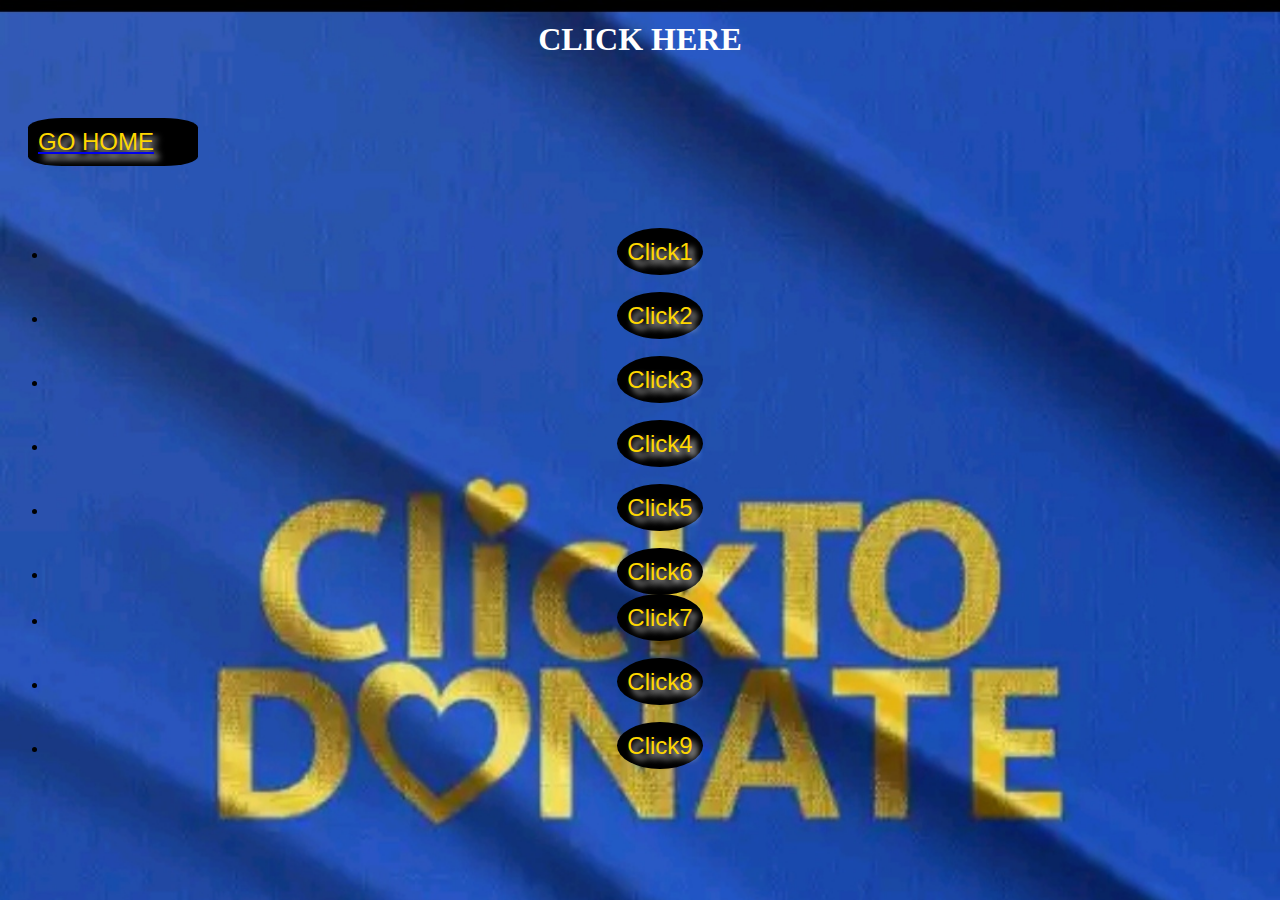
<file: gotoclick.html>
<!DOCTYPE html>
<html>
<head>
	<meta charset="utf-8">
	<title>Click2Donate</title>
	<link rel="stylesheet" type="text/css" href="css/gotoclick.css" />
</head>
<body>
	
 
 <h1 align="center"><b><font color="#fff">CLICK HERE</font></b></h1>
 <div>
 	<br>
 	<a href="index.html"><p>GO HOME</p></a>

 </div>
 <br>
 <br>

 		<div align="center">
 			<ul type="I">
 				<li class="link1"><a href="https://ouo.io/NjEHsfy">Click1</a> </li>
 				<br/>
 				<br/>
 				<li class="link1"><a href="https://adshort.co/Qy9UcUhO">Click2</a></li>
 				<br/>
 				<br/>
 				<li class="link1"><a href="https://ouo.io/OhN1Zan">Click3</a></li>
 				<br/>
 				<br/>
 				<li class="link1"><a href="https://adshort.co/sWW9Q
">Click4</a></li>
				<br/>
 				<br/>
 				<li class="link1"><a href="https://ouo.io/EQQO8Ak">Click5</a></li>
 				<br/>
 				<br/>
 				<li class="link1"><a href="https://adshort.co/os3vi">Click6</a>
 					 <br/>
 				     <br/>
                </li>
 				<li class="link1"><a href="https://raungni.com/2021/09/23/how-to-relax-quickly-once-you-are-hooked-in-to-work/">Click7</a>
</li>
				<br/>
 				<br/>
 				<li class="link1"><a href="https://click2donatemm.com/tips-to-form-the-foremost-out-of-your-digital-ad-spend/">Click8</a>
</li>
				<br/>
 				<br/>
 				<li class="link1"><a href="">Click9</li>
 					<br/>
 				<br/>
 			</ul>
 		</div>

</body>
</html>
</file>
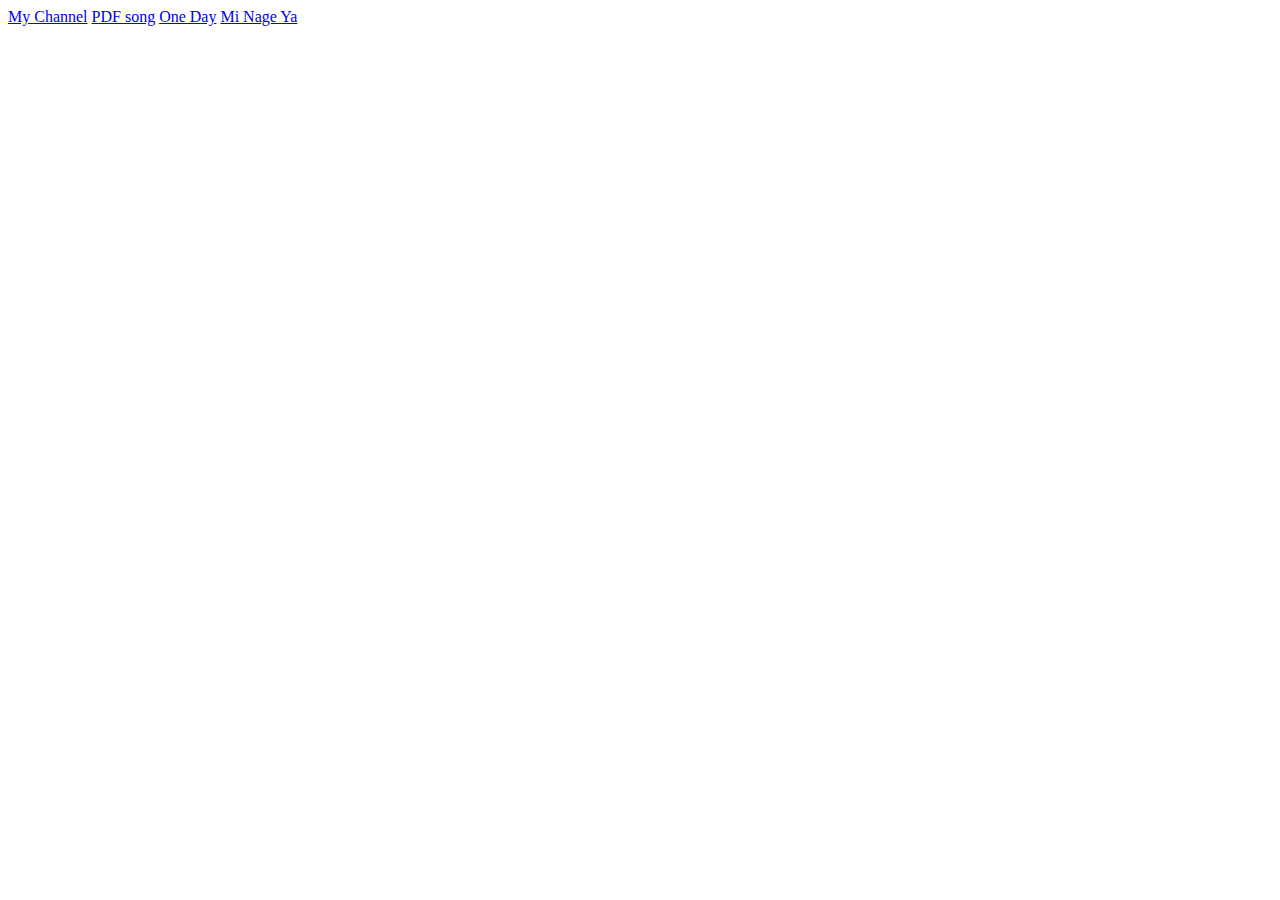
<file: music.html>
<!DOCTYPE html>
<html>
<head>
	<meta charset="utf-8">
	<title>MUSIC</title>
</head>
<body>
	<a href="https://www.youtube.com/channel/UCLqA7QMls_hTkmjMFOJOZ3g">My Channel</a>
	<a href="https://youtu.be/VFijzBx9PAw">PDF song</a>
	<a href="https://youtu.be/C-T1O7ODhMc">One Day</a>
	<a href="https://youtu.be/G6hT1NJr3DI">Mi Nage Ya</a>
</body>
</html>
</file>
<file: css/gotoclick.css>
.link1 a{
	width: 150px;
	margin: 20px;
	padding: 20px;
	/*content: "MENU";*/
	text-decoration: none;
	font-size: 20px;
	font-family: arial;
	color: gold;
	padding: 0 20px;
	  text-shadow: 5px 5px 6px #fff;

	font-family: Arial,Century;
   text-decoration: none;
   background-color: black;
   color: gold;
   font-size: x-large;
   padding-top: 10px;
   padding-bottom: 10px;
   padding-right: 10px;
   padding-left: 10px;
   border-radius:50%;

}
 .link1 a:hover{
	color: red;
		 background-color: grey;
  
   font-size: 25px;
   border-radius: 40px;
   transition: 0.5s;
}
p{
	width: 150px;
	margin: 20px;
	padding: 20px;
	/*content: "MENU";*/
	text-decoration: none;
	font-size: 20px;
	font-family: arial;
	color: gold;
	padding: 0 20px;
	  text-shadow: 5px 5px 6px #fff;

	font-family: Arial,Century;
   text-decoration: none;
   background-color: black;
   color: gold;
   font-size: x-large;
   padding-top: 10px;
   padding-bottom: 10px;
   padding-right: 10px;
   padding-left: 10px;
   border-radius:20%;

}
 p:hover{
	color: red;
		 background-color: skyblue;
  
   font-size: 30px;
   border-radius: 100px;
   transition: 0.5s;
}
body{
	background-image: url('../webimg/sup2.jpg');
	background-repeat: no-repeat;
	background-size: 100%;
	background-position: center top;
}
</file>
